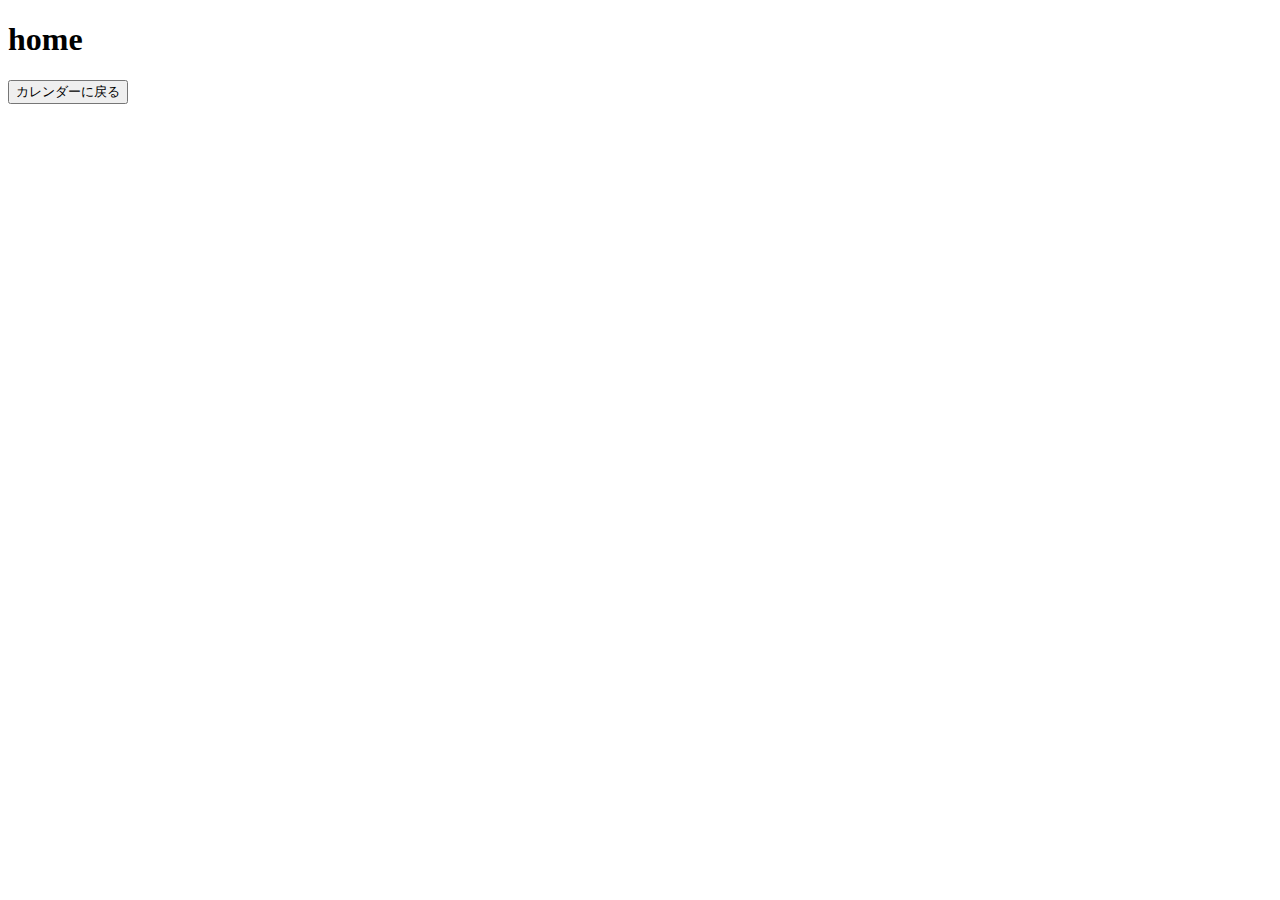
<file: all_list/templates/all_list/home.html>
<!DOCTYPE html>
<html lang="jp">
<head>
    <meta charset="UTF-8">
    <title>home</title>
</head>
<body>
    <h1>home</h1>
    <button onclick="location.href='{% url 'show_cal' year month %}'">カレンダーに戻る</button>
</body>
</html>
</file>
